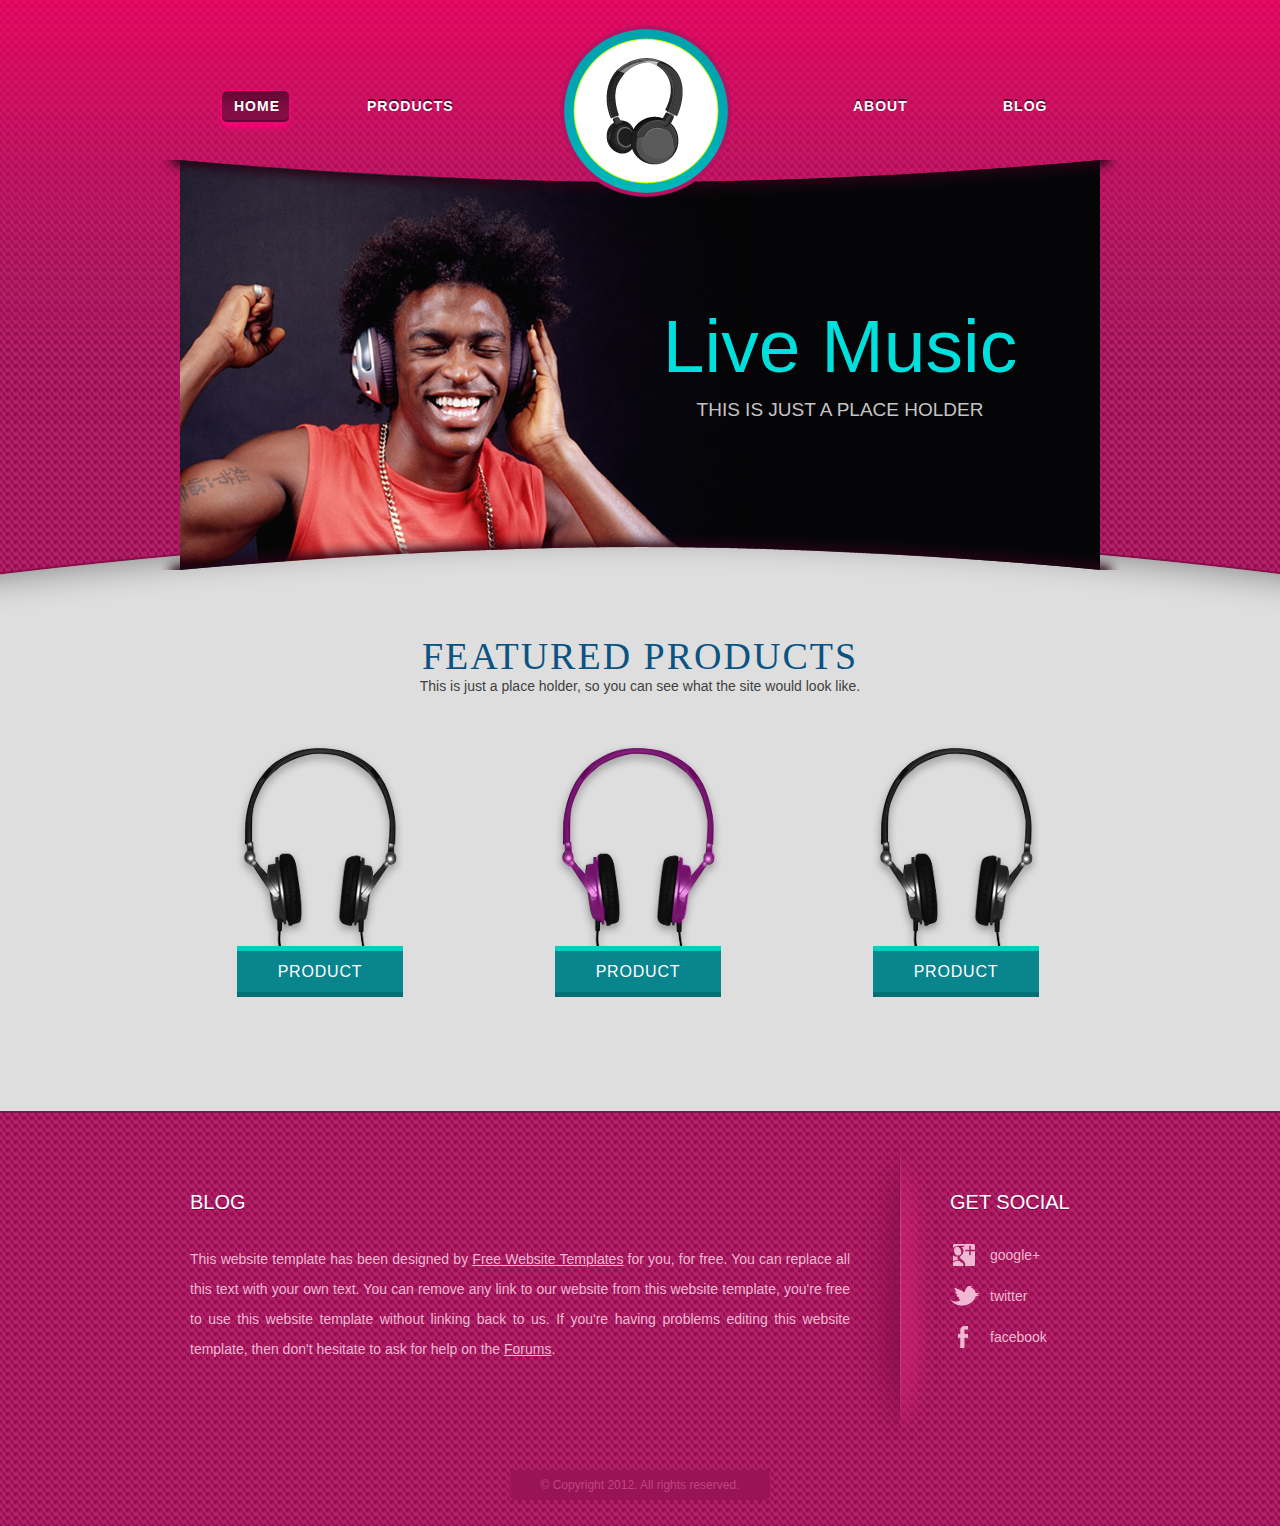
<file: gadgetshopwebsitetemplate/index.html>
<!DOCTYPE html>
<!-- Website template by freewebsitetemplates.com -->
<html>
<head>
	<meta charset="UTF-8">
	<title>Gadget Shop Website Template</title>
	<link rel="stylesheet" type="text/css" href="css/style.css">
</head>
<body>
	<div id="header">
		<div>
			<div id="logo">
				<a href="index.html"><img src="images/logo.png" alt="Logo"></a>
			</div>
			<ul>
				<li class="home current">
					<a href="index.html"><span>Home</span></a>
				</li>
				<li class="products">
					<a href="products.html"><span>Products</span></a>
				</li>
				<li class="about">
					<a href="about.html"><span>About</span></a>
				</li>
				<li class="blog">
					<a href="blog.html"><span>Blog</span></a>
				</li>
			</ul>
		</div>
		<div>
			<div id="figure">
				<div>
					<h1>Live Music</h1>
					<h2>This is just a place holder</h2>
				</div>
			</div>
		</div>
	</div>
	<div id="body">
		<div>
			<div>
				<div>
					<div>
						<h1>Featured Products</h1>
						<h4>This is just a place holder, so you can see what the site would look like.</h4>
						<ul>
							<li>
								<a href="products.html"><img src="images/headphone1.png" alt="Image"></a>
								<h2><a href="products.html">Product</a></h2>
							</li>
							<li>
								<a href="products.html"><img src="images/headphone2.png" alt="Image"></a>
								<h2><a href="products.html">Product</a></h2>
							</li>
							<li>
								<a href="products.html"><img src="images/headphone3.png" alt="Image"></a>
								<h2><a href="products.html">Product</a></h2>
							</li>
						</ul>
					</div>
				</div>
			</div>
		</div>
	</div>
	<div id="footer">
		<div>
			<div>
				<h3>Blog</h3>
				<p>
					This website template has been designed by <a href="http://www.freewebsitetemplates.com/">Free Website Templates</a> for you, for free. You can replace all this text with your own text. You can remove any link to our website from this website template, you&#39;re free to use this website template without linking back to us. If you&#39;re having problems editing this website template, then don&#39;t hesitate to ask for help on the <a href="http://www.freewebsitetemplates.com/forums/">Forums</a>.
				</p>
			</div>
			<div>
				<h3>Get Social</h3>
				<ul>
					<li>
						<a href="http://freewebsitetemplates.com/go/googleplus/" target="_blank" id="googleplus">Google&#43;</a>
					</li>
					<li>
						<a href="http://freewebsitetemplates.com/go/twitter/" target="_blank" id="twitter">Twitter</a>
					</li>
					<li>
						<a href="http://freewebsitetemplates.com/go/facebook/" target="_blank" id="facebook">Facebook</a>
					</li>
				</ul>
			</div>
		</div>
		<p class="footnote">
			&copy; Copyright 2012. All rights reserved.
		</p>
	</div>
</body>
</html>
</file>
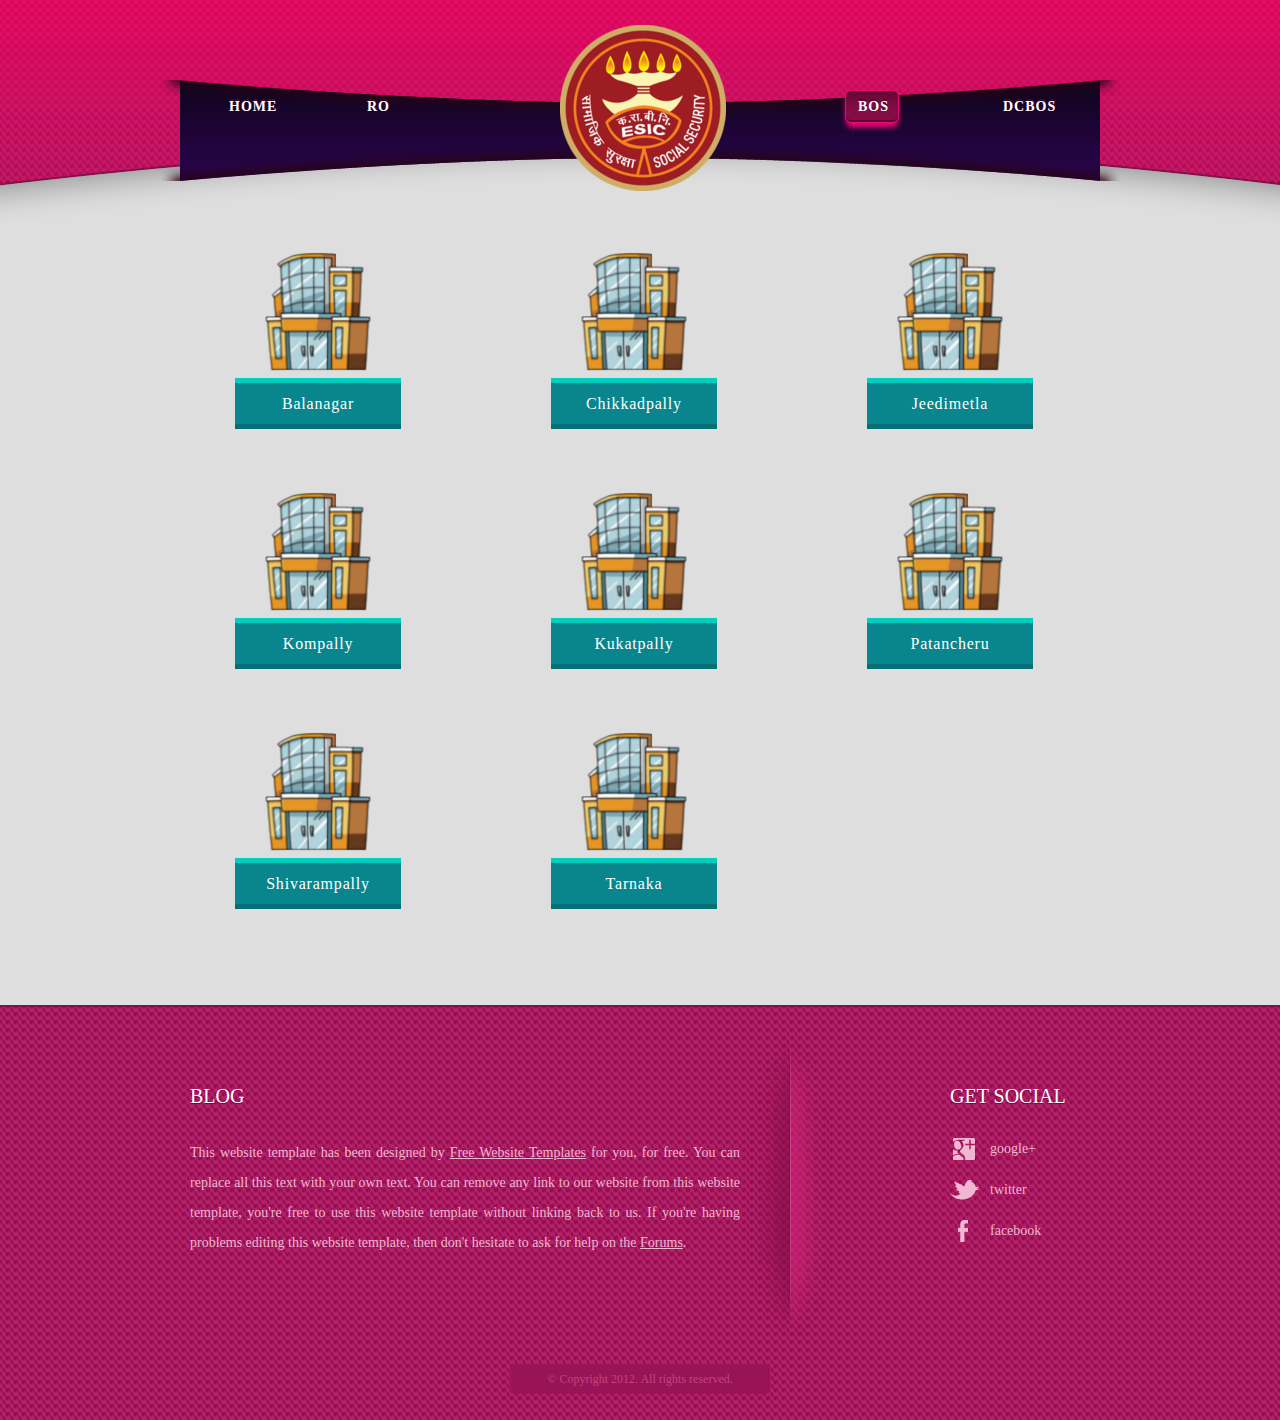
<file: bos.html>
<!DOCTYPE html>
<!-- Website template by freewebsitetemplates.com -->
<html>
<head>
	<meta charset="UTF-8">
	<title>Products - Gadget Shop Website Template</title>
	<link rel="stylesheet" type="text/css" href="css/style.css">
</head>
<body>
	<div id="header">
		<div>
			<div id="logo">
				<a href="index.html"><img src="images/logo.png" alt="Logo"></a>
			</div>
			<ul>
				<li class="home">
					<a href="index.html"><span>Home</span></a>
				</li>
				<li class="products">
					<a href="ro.html"><span>RO</span></a>
				</li>
				<li class="about current">
					<a href="bos.html"><span>BOs</span></a>
				</li>
				<li class="blog">
					<a href="dcbos.html"><span>DCBOs</span></a>
				</li>
			</ul>
		</div>
		<div>
			<span id="background"></span>
		</div>
	</div>
	<div id="body">
		<div>
			<div>
				<div>
					<div>
						<ul>
							<li>
								<a href="products.html"><img src="images/headphone1.png" alt="Image"></a>
								<h2><a href="details.html">Balanagar</a></h2>
							</li>
							<li>
								<a href="products.html"><img src="images/headphone1.png" alt="Image"></a>
								<h2><a href="products.html">Chikkadpally</a></h2>
							</li>
							<li>
								<a href="products.html"><img src="images/headphone1.png" alt="Image"></a>
								<h2><a href="products.html">Jeedimetla</a></h2>
							</li>
							<li>
								<a href="products.html"><img src="images/headphone1.png" alt="Image"></a>
								<h2><a href="products.html">Kompally</a></h2>
							</li>
							<li>
								<a href="products.html"><img src="images/headphone1.png" alt="Image"></a>
								<h2><a href="products.html">Kukatpally</a></h2>
							</li>
							<li>
								<a href="products.html"><img src="images/headphone1.png" alt="Image"></a>
								<h2><a href="products.html">Patancheru</a></h2>
							</li>
							<li>
								<a href="products.html"><img src="images/headphone1.png" alt="Image"></a>
								<h2><a href="products.html">Shivarampally</a></h2>
							</li>
							<li>
								<a href="products.html"><img src="images/headphone1.png" alt="Image"></a>
								<h2><a href="products.html">Tarnaka</a></h2>
							</li>
						</ul>
					</div>
				</div>
			</div>
		</div>
	</div>
	<div id="footer">
		<div>
			<div>
				<h3>Blog</h3>
				<p>
					This website template has been designed by <a href="http://www.freewebsitetemplates.com/">Free Website Templates</a> for you, for free. You can replace all this text with your own text. You can remove any link to our website from this website template, you&#39;re free to use this website template without linking back to us. If you&#39;re having problems editing this website template, then don&#39;t hesitate to ask for help on the <a href="http://www.freewebsitetemplates.com/forums/">Forums</a>.
				</p>
			</div>
			<div>
				<h3>Get Social</h3>
				<ul>
					<li>
						<a href="http://freewebsitetemplates.com/go/googleplus/" target="_blank" id="googleplus">Google&#43;</a>
					</li>
					<li>
						<a href="http://freewebsitetemplates.com/go/twitter/" target="_blank" id="twitter">Twitter</a>
					</li>
					<li>
						<a href="http://freewebsitetemplates.com/go/facebook/" target="_blank" id="facebook">Facebook</a>
					</li>
				</ul>
			</div>
		</div>
		<p class="footnote">
			&copy; Copyright 2012. All rights reserved.
		</p>
	</div>
</body>
</html>
</file>
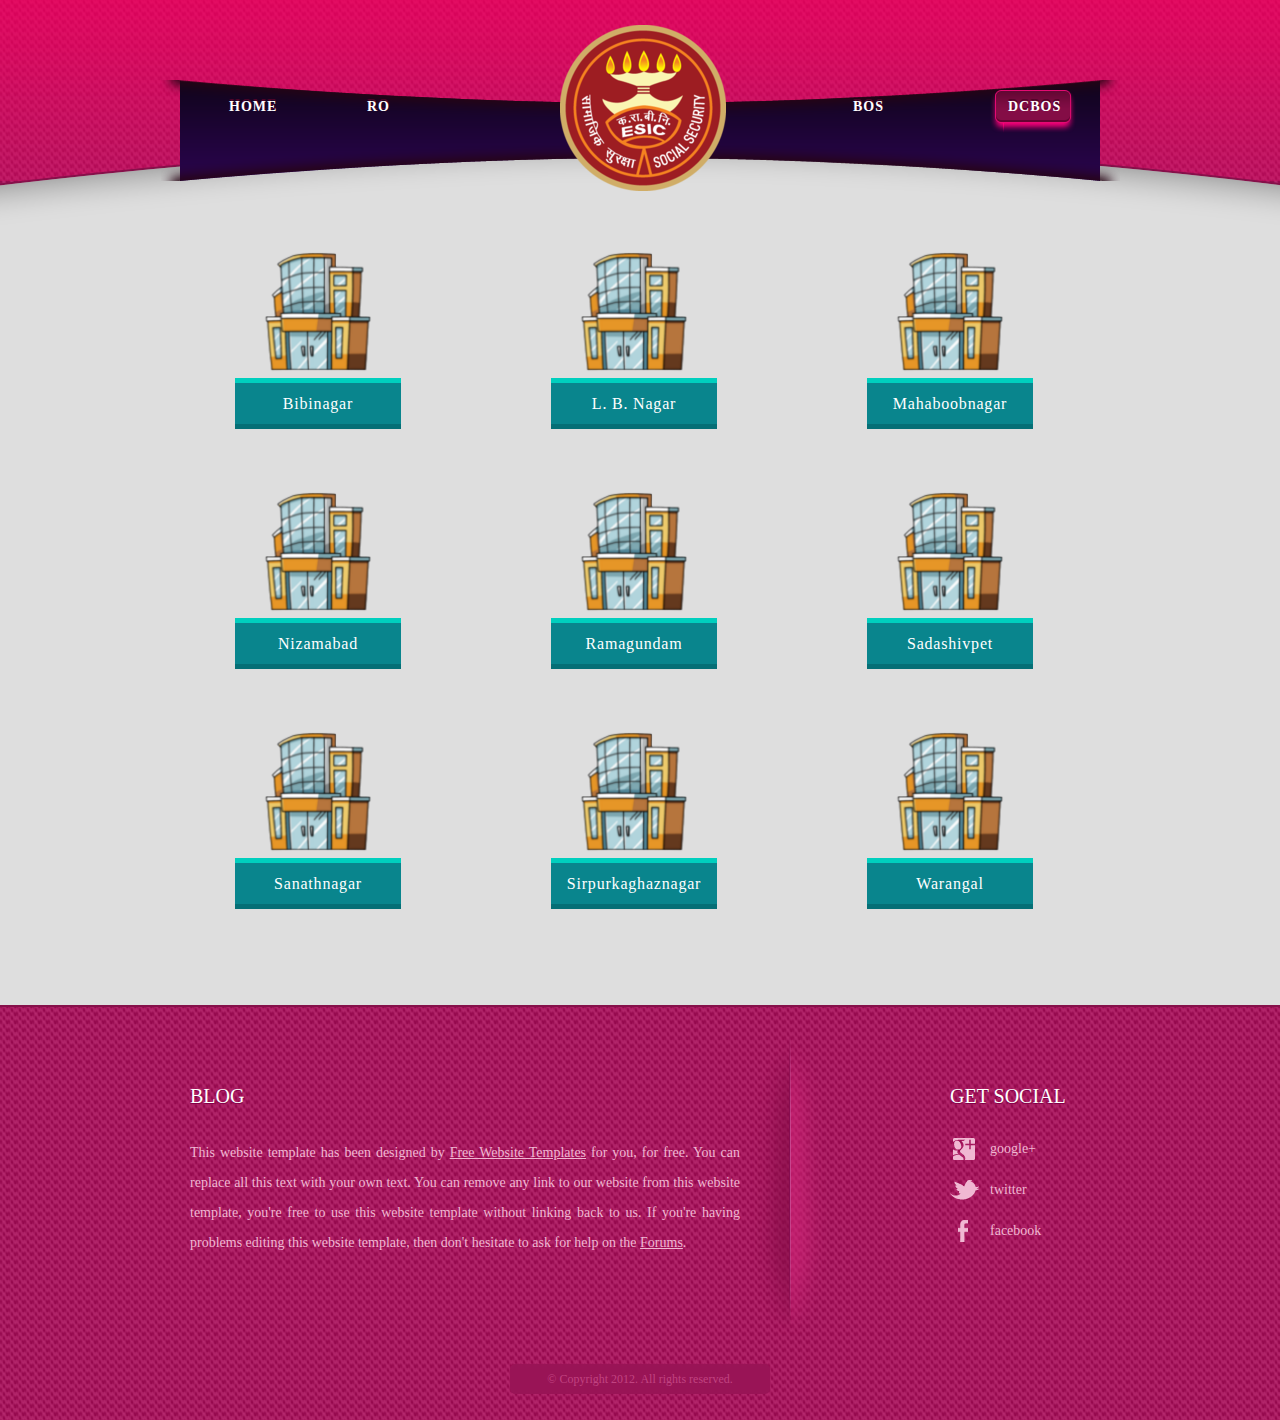
<file: dcbos.html>
<!DOCTYPE html>
<!-- Website template by freewebsitetemplates.com -->
<html>
<head>
	<meta charset="UTF-8">
	<title>Products - Gadget Shop Website Template</title>
	<link rel="stylesheet" type="text/css" href="css/style.css">
</head>
<body>
	<div id="header">
		<div>
			<div id="logo">
				<a href="index.html"><img src="images/logo.png" alt="Logo"></a>
			</div>
			<ul>
				<li class="home">
					<a href="index.html"><span>Home</span></a>
				</li>
				<li class="products">
					<a href="products.html"><span>RO</span></a>
				</li>
				<li class="about">
					<a href="about.html"><span>BOs</span></a>
				</li>
				<li class="blog current">
					<a href="blog.html"><span>DCBOs</span></a>
				</li>
			</ul>
		</div>
		<div>
			<span id="background"></span>
		</div>
	</div>
	<div id="body">
		<div>
			<div>
				<div>
					<div>
						<ul>
							<li>
								<a href="products.html"><img src="images/headphone1.png" alt="Image"></a>
								<h2><a href="products.html">Bibinagar</a></h2>
							</li>
							<li>
								<a href="products.html"><img src="images/headphone1.png" alt="Image"></a>
								<h2><a href="products.html">L. B. Nagar</a></h2>
							</li>
							<li>
								<a href="products.html"><img src="images/headphone1.png" alt="Image"></a>
								<h2><a href="products.html">Mahaboobnagar</a></h2>
							</li>
							<li>
								<a href="products.html"><img src="images/headphone1.png" alt="Image"></a>
								<h2><a href="products.html">Nizamabad</a></h2>
							</li>
							<li>
								<a href="products.html"><img src="images/headphone1.png" alt="Image"></a>
								<h2><a href="products.html">Ramagundam</a></h2>
							</li>
							<li>
								<a href="products.html"><img src="images/headphone1.png" alt="Image"></a>
								<h2><a href="products.html">Sadashivpet</a></h2>
							</li>
								<li>
								<a href="products.html"><img src="images/headphone1.png" alt="Image"></a>
								<h2><a href="products.html">Sanathnagar</a></h2>
							</li>
							<li>
								<a href="products.html"><img src="images/headphone1.png" alt="Image"></a>
								<h2><a href="products.html">Sirpurkaghaznagar</a></h2>
							</li>
							<li>
								<a href="products.html"><img src="images/headphone1.png" alt="Image"></a>
								<h2><a href="products.html">Warangal</a></h2>
							</li>
						</ul>
					</div>
				</div>
			</div>
		</div>
	</div>
	<div id="footer">
		<div>
			<div>
				<h3>Blog</h3>
				<p>
					This website template has been designed by <a href="http://www.freewebsitetemplates.com/">Free Website Templates</a> for you, for free. You can replace all this text with your own text. You can remove any link to our website from this website template, you&#39;re free to use this website template without linking back to us. If you&#39;re having problems editing this website template, then don&#39;t hesitate to ask for help on the <a href="http://www.freewebsitetemplates.com/forums/">Forums</a>.
				</p>
			</div>
			<div>
				<h3>Get Social</h3>
				<ul>
					<li>
						<a href="http://freewebsitetemplates.com/go/googleplus/" target="_blank" id="googleplus">Google&#43;</a>
					</li>
					<li>
						<a href="http://freewebsitetemplates.com/go/twitter/" target="_blank" id="twitter">Twitter</a>
					</li>
					<li>
						<a href="http://freewebsitetemplates.com/go/facebook/" target="_blank" id="facebook">Facebook</a>
					</li>
				</ul>
			</div>
		</div>
		<p class="footnote">
			&copy; Copyright 2012. All rights reserved.
		</p>
	</div>
</body>
</html>
</file>
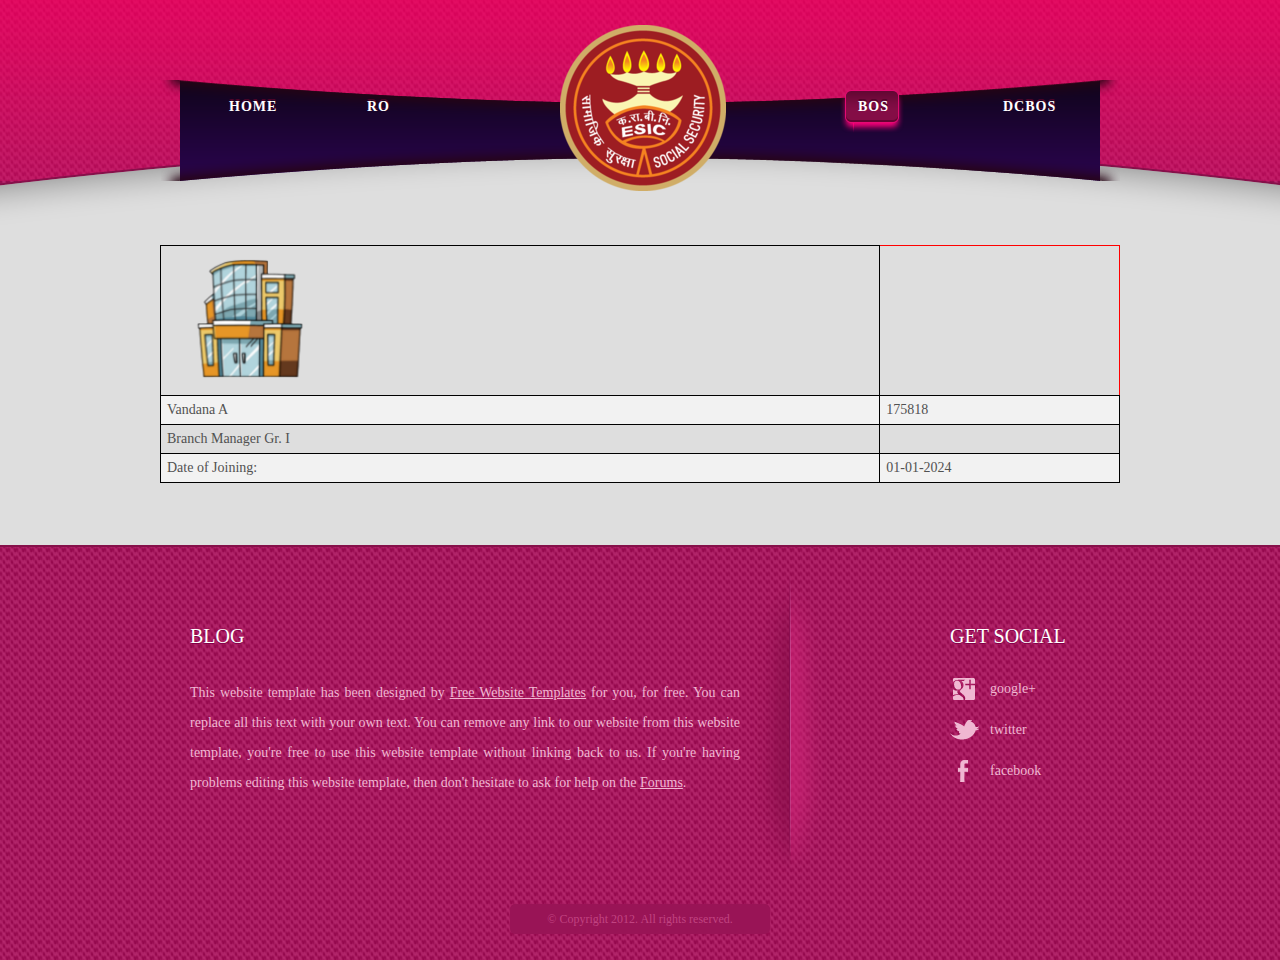
<file: Details.html>
<!DOCTYPE html>
<!-- Website template by freewebsitetemplates.com -->
<html>
<head>
	<meta charset="UTF-8">
	<title>Products - Gadget Shop Website Template</title>
	<link rel="stylesheet" type="text/css" href="css/style.css">
</head>
<body>
	<div id="header">
		<div>
			<div id="logo">
				<a href="index.html"><img src="images/logo.png" alt="Logo"></a>
			</div>
			<ul>
				<li class="home">
					<a href="index.html"><span>Home</span></a>
				</li>
				<li class="products">
					<a href="products.html"><span>RO</span></a>
				</li>
				<li class="about current">
					<a href="about.html"><span>BOs</span></a>
				</li>
				<li class="blog">
					<a href="blog.html"><span>DCBOs</span></a>
				</li>
			</ul>
		</div>
		<div>
			<span id="background"></span>
		</div>
	</div>
	<div id="body">
		<div><div><div><div>
			<ul2><li2>
							<table><tr><td><img src="images/headphone1.png" alt="Image"></td></tr>
								<tr><td>Vandana A</td><td>175818</td></tr>
								<tr><td>Branch Manager Gr. I</td><td></td></tr>
								<tr><td>Date of Joining:</td><td>01-01-2024</td></tr>
								
								
							</table>
			</ul2></li2>
				</div>
			</div></div>
		</div>
	</div>
	<div id="footer">
		<div>
			<div>
				<h3>Blog</h3>
				<p>
					This website template has been designed by <a href="http://www.freewebsitetemplates.com/">Free Website Templates</a> for you, for free. You can replace all this text with your own text. You can remove any link to our website from this website template, you&#39;re free to use this website template without linking back to us. If you&#39;re having problems editing this website template, then don&#39;t hesitate to ask for help on the <a href="http://www.freewebsitetemplates.com/forums/">Forums</a>.
				</p>
			</div>
			<div>
				<h3>Get Social</h3>
				<ul>
					<li>
						<a href="http://freewebsitetemplates.com/go/googleplus/" target="_blank" id="googleplus">Google&#43;</a>
					</li>
					<li>
						<a href="http://freewebsitetemplates.com/go/twitter/" target="_blank" id="twitter">Twitter</a>
					</li>
					<li>
						<a href="http://freewebsitetemplates.com/go/facebook/" target="_blank" id="facebook">Facebook</a>
					</li>
				</ul>
			</div>
		</div>
		<p class="footnote">
			&copy; Copyright 2012. All rights reserved.
		</p>
	</div>
</body>
</html>
</file>
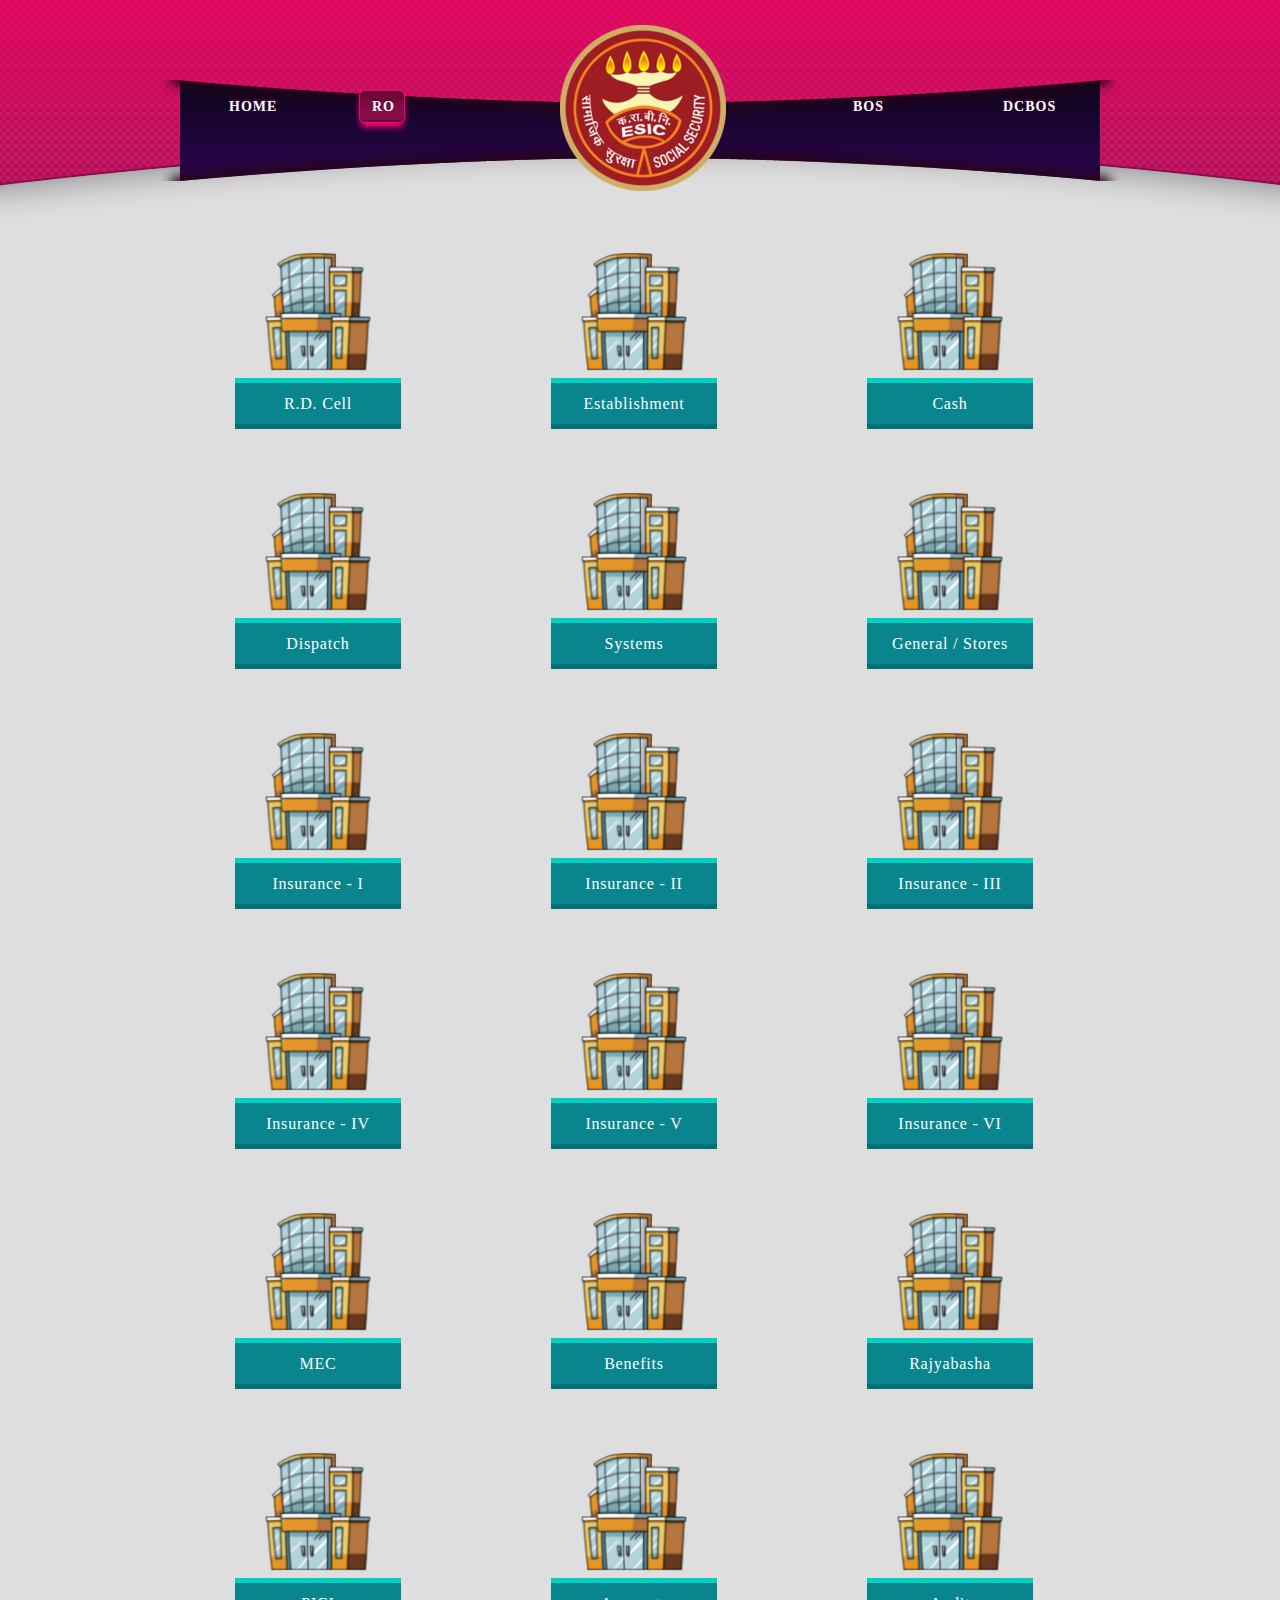
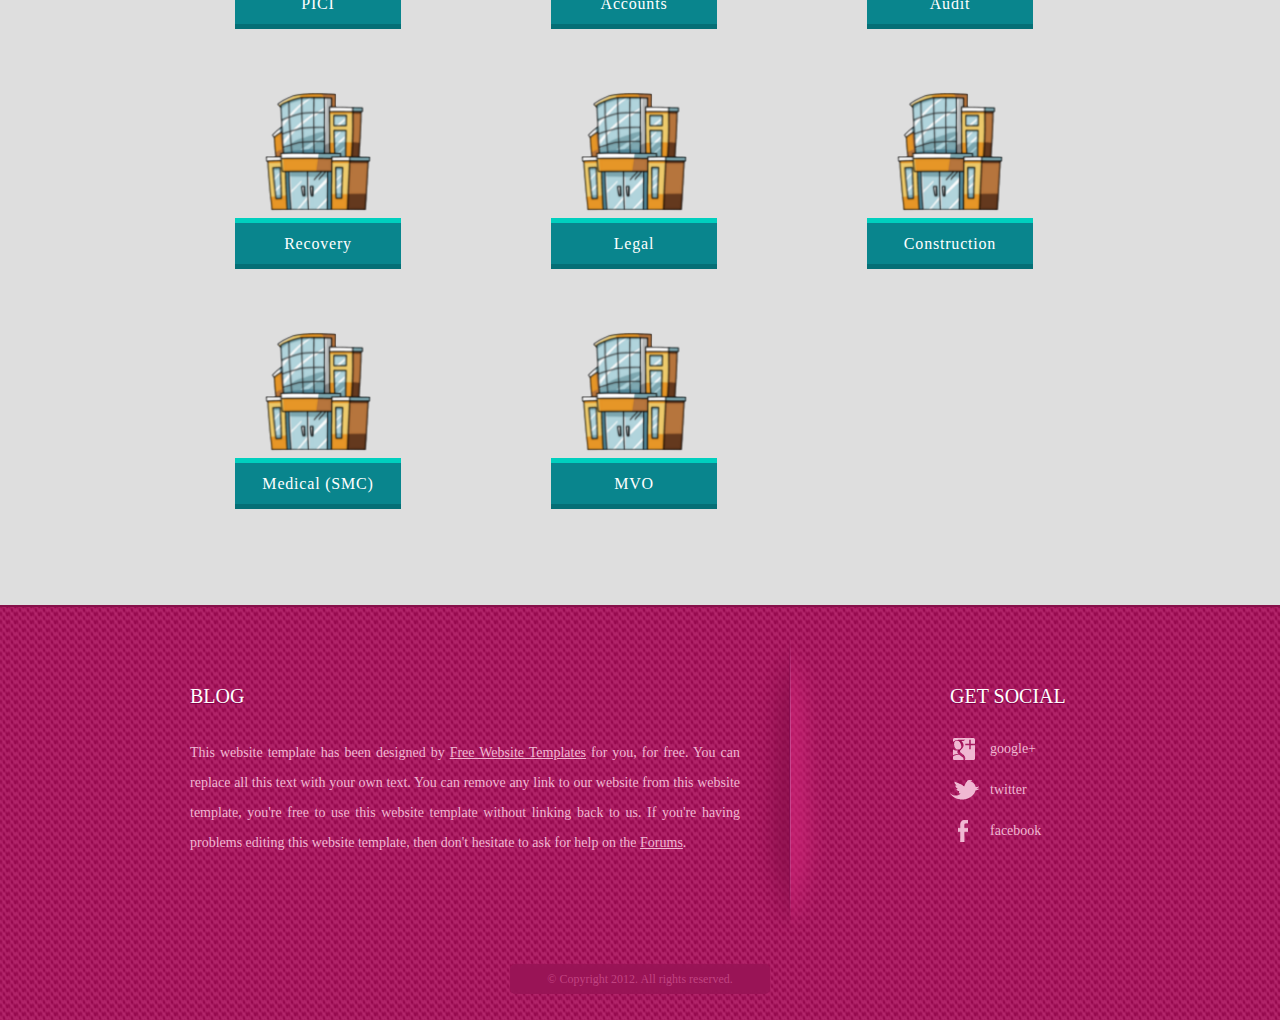
<file: ro.html>
<!DOCTYPE html>
<!-- Website template by freewebsitetemplates.com -->
<html>
<head>
	<meta charset="UTF-8">
	<title>Products - Gadget Shop Website Template</title>
	<link rel="stylesheet" type="text/css" href="css/style.css">
</head>
<body>
	<div id="header">
		<div>
			<div id="logo">
				<a href="index.html"><img src="images/logo.png" alt="Logo"></a>
			</div>
			<ul>
				<li class="home">
					<a href="index.html"><span>Home</span></a>
				</li>
				<li class="products current">
					<a href="ro.html"><span>RO</span></a>
				</li>
				<li class="about">
					<a href="bos.html"><span>BOs</span></a>
				</li>
				<li class="blog">
					<a href="dcbos.html"><span>DCBOs</span></a>
				</li>
			</ul>
		</div>
		<div>
			<span id="background"></span>
		</div>
	</div>
	<div id="body">
		<div>
			<div>
				<div>
					<div>
						<ul>
							<li>
								<a href="products.html"><img src="images/headphone1.png" alt="Image"></a>
								<h2><a href="products.html">R.D. Cell</a></h2>
							</li>
							<li>
								<a href="products.html"><img src="images/headphone1.png" alt="Image"></a>
								<h2><a href="products.html">Establishment</a></h2>
							</li>
							<li>
								<a href="products.html"><img src="images/headphone1.png" alt="Image"></a>
								<h2><a href="products.html">Cash</a></h2>
							</li>
							<li>
								<a href="products.html"><img src="images/headphone1.png" alt="Image"></a>
								<h2><a href="products.html">Dispatch</a></h2>
							</li>
							<li>
								<a href="products.html"><img src="images/headphone1.png" alt="Image"></a>
								<h2><a href="products.html">Systems</a></h2>
							</li>
							<li>
								<a href="products.html"><img src="images/headphone1.png" alt="Image"></a>
								<h2><a href="products.html">General / Stores</a></h2>
							</li>
							<li>
								<a href="products.html"><img src="images/headphone1.png" alt="Image"></a>
								<h2><a href="products.html">Insurance - I</a></h2>
							</li>
							<li>
								<a href="products.html"><img src="images/headphone1.png" alt="Image"></a>
								<h2><a href="products.html">Insurance - II</a></h2>
							</li>
							<li>
								<a href="products.html"><img src="images/headphone1.png" alt="Image"></a>
								<h2><a href="products.html">Insurance - III</a></h2>
							</li>
							<li>
								<a href="products.html"><img src="images/headphone1.png" alt="Image"></a>
								<h2><a href="products.html">Insurance - IV</a></h2>
							</li>
							<li>
								<a href="products.html"><img src="images/headphone1.png" alt="Image"></a>
								<h2><a href="products.html">Insurance - V</a></h2>
							</li>
							<li>
								<a href="products.html"><img src="images/headphone1.png" alt="Image"></a>
								<h2><a href="products.html">Insurance - VI</a></h2>
							</li>
							<li>
								<a href="products.html"><img src="images/headphone1.png" alt="Image"></a>
								<h2><a href="products.html">MEC</a></h2>
							</li>
							<li>
								<a href="products.html"><img src="images/headphone1.png" alt="Image"></a>
								<h2><a href="products.html">Benefits</a></h2>
							</li>
							<li>
								<a href="products.html"><img src="images/headphone1.png" alt="Image"></a>
								<h2><a href="products.html">Rajyabasha</a></h2>
							</li>
							<li>
								<a href="products.html"><img src="images/headphone1.png" alt="Image"></a>
								<h2><a href="products.html">PICI</a></h2>
							</li>
							<li>
								<a href="products.html"><img src="images/headphone1.png" alt="Image"></a>
								<h2><a href="products.html">Accounts</a></h2>
							</li>
							<li>
								<a href="products.html"><img src="images/headphone1.png" alt="Image"></a>
								<h2><a href="products.html">Audit</a></h2>
							</li>
							<li>
								<a href="products.html"><img src="images/headphone1.png" alt="Image"></a>
								<h2><a href="products.html">Recovery</a></h2>
							</li>
							<li>
								<a href="products.html"><img src="images/headphone1.png" alt="Image"></a>
								<h2><a href="products.html">Legal</a></h2>
							</li>
							<li>
								<a href="products.html"><img src="images/headphone1.png" alt="Image"></a>
								<h2><a href="products.html">Construction</a></h2>
							</li>
							<li>
								<a href="products.html"><img src="images/headphone1.png" alt="Image"></a>
								<h2><a href="products.html">Medical (SMC)</a></h2>
							</li>
							<li>
								<a href="products.html"><img src="images/headphone1.png" alt="Image"></a>
								<h2><a href="products.html">MVO</a></h2>
							</li>
							
						</ul>
					</div>
				</div>
			</div>
		</div>
	</div>
	<div id="footer">
		<div>
			<div>
				<h3>Blog</h3>
				<p>
					This website template has been designed by <a href="http://www.freewebsitetemplates.com/">Free Website Templates</a> for you, for free. You can replace all this text with your own text. You can remove any link to our website from this website template, you&#39;re free to use this website template without linking back to us. If you&#39;re having problems editing this website template, then don&#39;t hesitate to ask for help on the <a href="http://www.freewebsitetemplates.com/forums/">Forums</a>.
				</p>
			</div>
			<div>
				<h3>Get Social</h3>
				<ul>
					<li>
						<a href="http://freewebsitetemplates.com/go/googleplus/" target="_blank" id="googleplus">Google&#43;</a>
					</li>
					<li>
						<a href="http://freewebsitetemplates.com/go/twitter/" target="_blank" id="twitter">Twitter</a>
					</li>
					<li>
						<a href="http://freewebsitetemplates.com/go/facebook/" target="_blank" id="facebook">Facebook</a>
					</li>
				</ul>
			</div>
		</div>
		<p class="footnote">
			&copy; Copyright 2012. All rights reserved.
		</p>
	</div>
</body>
</html>
</file>
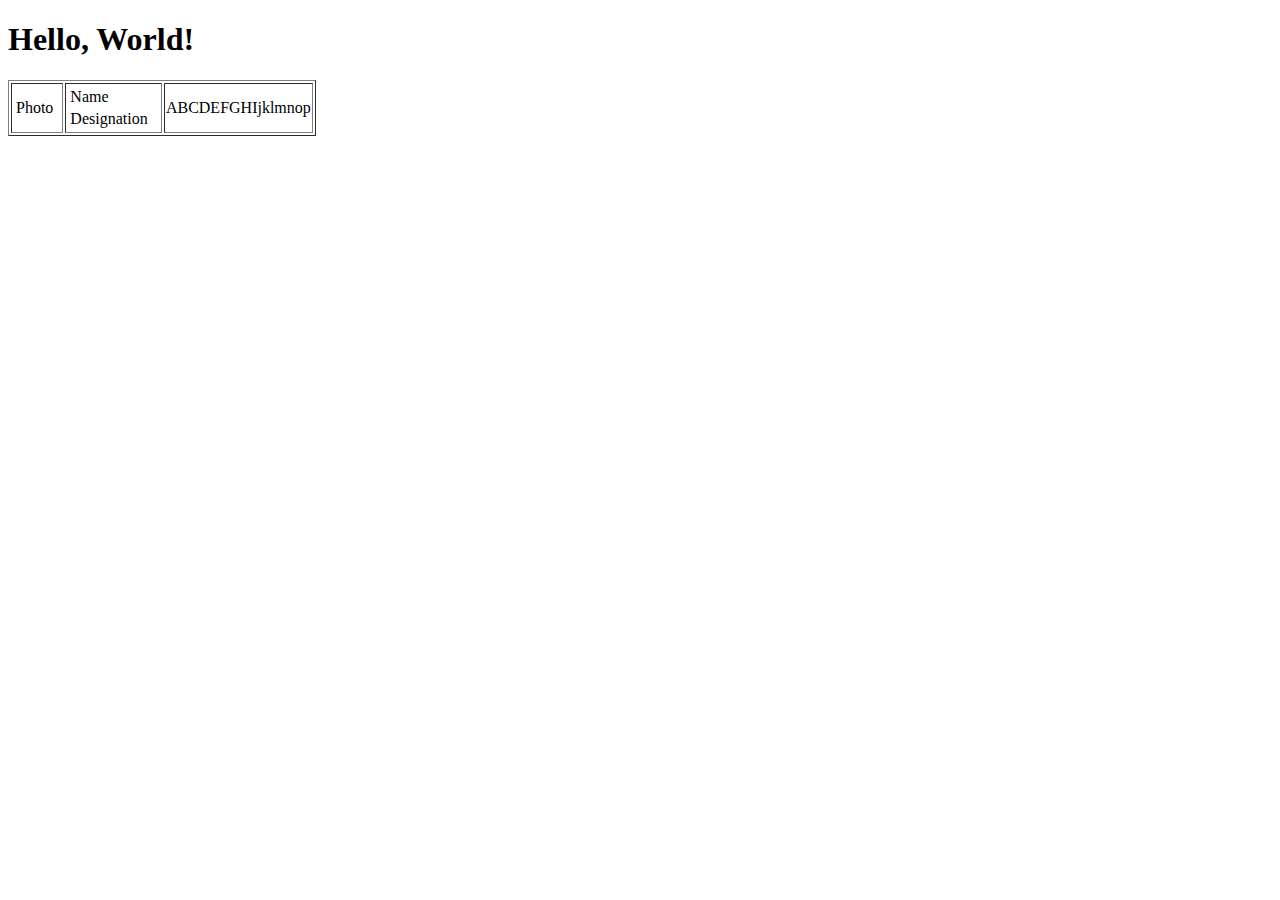
<file: test.html>
<!DOCTYPE html>

<html>
<head>
  <meta http-equiv="CONTENT-TYPE" content="text/html; charset=UTF-8">
  <title>Hello, World!</title>
</head>
<body>
  <h1>
    Hello, World!
  </h1>

	<table border="1px solid black">
		<tr>	<td><table><tr><td>Photo</td></tr></table></td>
			<td><table><tr><td>Name</td></tr><tr><td>Designation</td></tr></tr></table></td><td width=50%>ABCDEFGHIjklmnop</td>
		</tr>
	</table>
		
	</body>
</html>
</file>
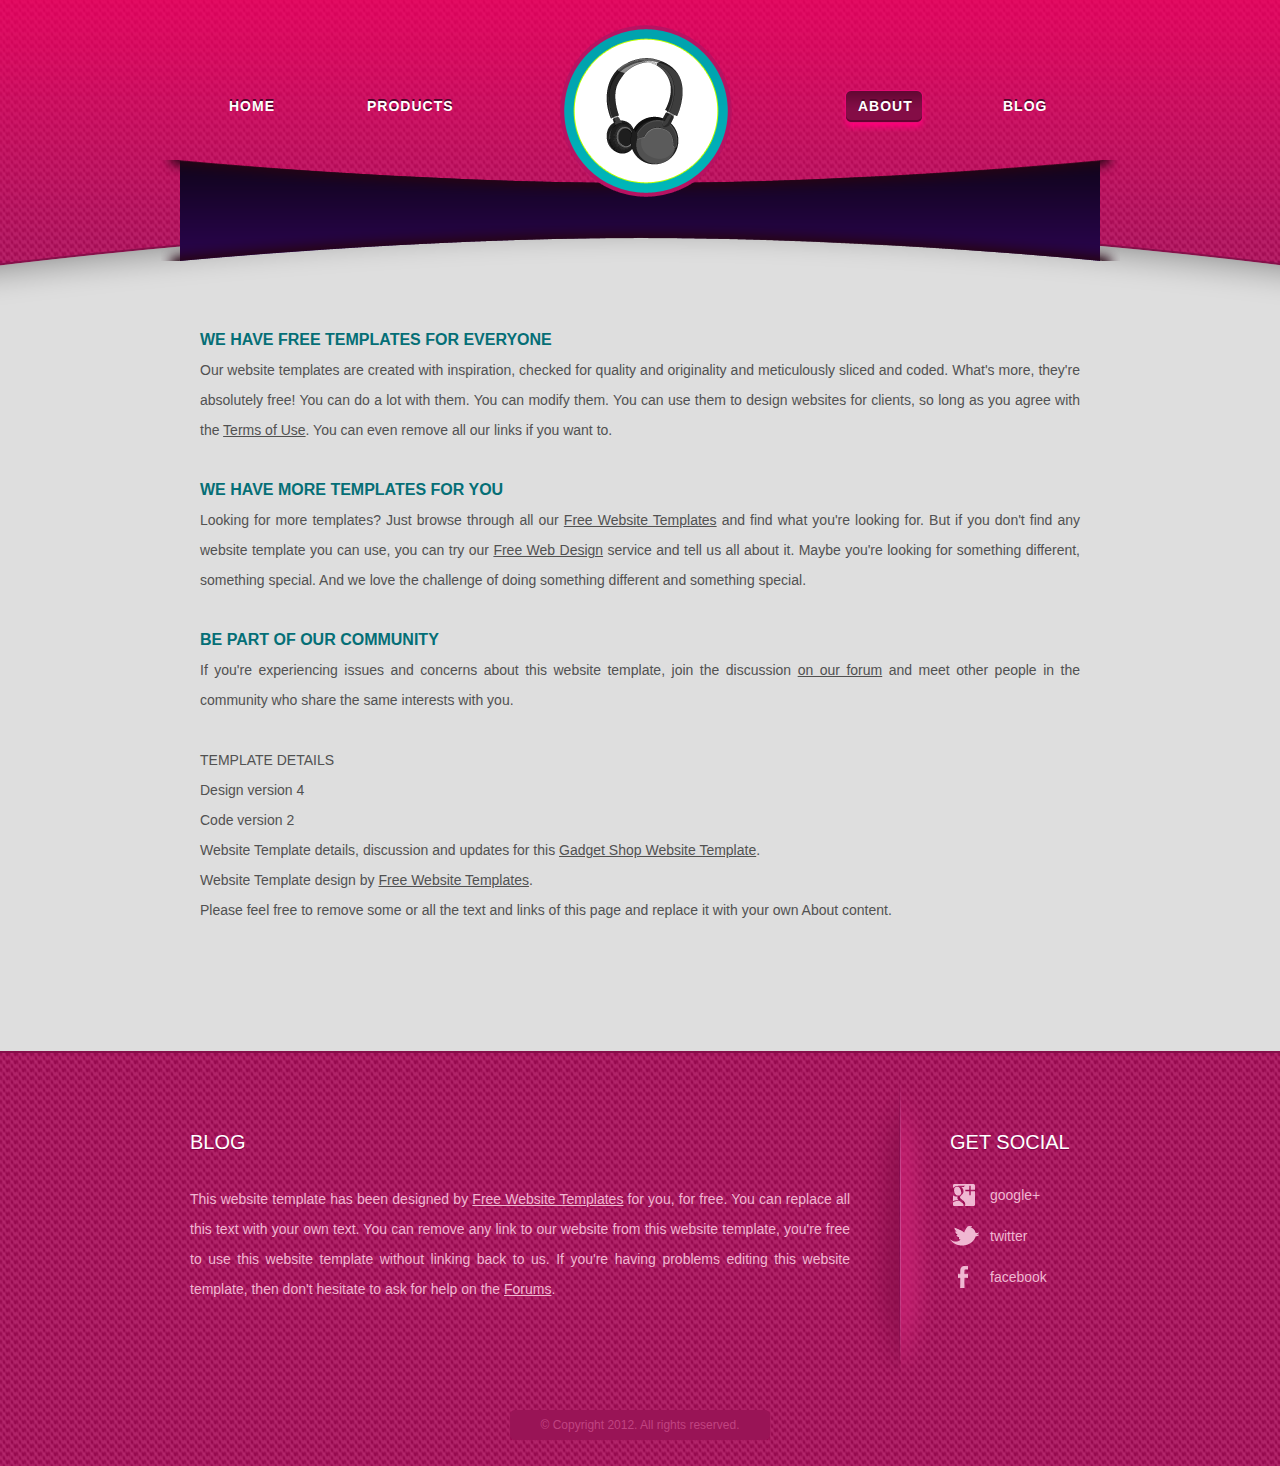
<file: gadgetshopwebsitetemplate/about.html>
<!DOCTYPE html>
<!-- Website template by freewebsitetemplates.com -->
<html>
<head>
	<meta charset="UTF-8">
	<title>About - Gadget Shop Website Template</title>
	<link rel="stylesheet" type="text/css" href="css/style.css">
</head>
<body>
	<div id="header">
		<div>
			<div id="logo">
				<a href="index.html"><img src="images/logo.png" alt="Logo"></a>
			</div>
			<ul>
				<li class="home">
					<a href="index.html"><span>Home</span></a>
				</li>
				<li class="products">
					<a href="products.html"><span>Products</span></a>
				</li>
				<li class="about current">
					<a href="about.html"><span>About</span></a>
				</li>
				<li class="blog">
					<a href="blog.html"><span>Blog</span></a>
				</li>
			</ul>
		</div>
		<div>
			<span id="background"></span>
		</div>
	</div>
	<div id="body">
		<div>
			<div>
				<div>
					<div>
						<div>
							<h3>We Have Free Templates for Everyone</h3>
							<p>
								Our website templates are created with inspiration, checked for quality and originality and meticulously sliced and coded. What&#39;s more, they&#39;re absolutely free! You can do a lot with them. You can modify them. You can use them to design websites for clients, so long as you agree with the <a href="http://www.freewebsitetemplates.com/about/terms">Terms of Use</a>. You can even remove all our links if you want to.
							</p>
							<h3>We Have More Templates for You</h3>
							<p>
								Looking for more templates? Just browse through all our <a href="http://www.freewebsitetemplates.com/">Free Website Templates</a> and find what you&#39;re looking for. But if you don&#39;t find any website template you can use, you can try our <a href="http://www.freewebsitetemplates.com/freewebdesign/">Free Web Design</a> service and tell us all about it. Maybe you&#39;re looking for something different, something special. And we love the challenge of doing something different and something special.
							</p>
							<h3>Be Part of Our Community</h3>
							<p>
								If you&#39;re experiencing issues and concerns about this website template, join the discussion <a href="http://www.freewebsitetemplates.com/forums/">on our forum</a> and meet other people in the community who share the same interests with you.
							</p>
							<p>
								TEMPLATE DETAILS<br>Design version 4<br>Code version 2<br>Website Template details, discussion and updates for this <a href="http://www.freewebsitetemplates.com/discuss/gadgetshopwebsitetemplate/">Gadget Shop Website Template</a>.<br>Website Template design by <a href="http://www.freewebsitetemplates.com/">Free Website Templates</a>.<br>Please feel free to remove some or all the text and links of this page and replace it with your own About content.
							</p>
						</div>
					</div>
				</div>
			</div>
		</div>
	</div>
	<div id="footer">
		<div>
			<div>
				<h3>Blog</h3>
				<p>
					This website template has been designed by <a href="http://www.freewebsitetemplates.com/">Free Website Templates</a> for you, for free. You can replace all this text with your own text. You can remove any link to our website from this website template, you&#39;re free to use this website template without linking back to us. If you&#39;re having problems editing this website template, then don&#39;t hesitate to ask for help on the <a href="http://www.freewebsitetemplates.com/forums/">Forums</a>.
				</p>
			</div>
			<div>
				<h3>Get Social</h3>
				<ul>
					<li>
						<a href="http://freewebsitetemplates.com/go/googleplus/" target="_blank" id="googleplus">Google&#43;</a>
					</li>
					<li>
						<a href="http://freewebsitetemplates.com/go/twitter/" target="_blank" id="twitter">Twitter</a>
					</li>
					<li>
						<a href="http://freewebsitetemplates.com/go/facebook/" target="_blank" id="facebook">Facebook</a>
					</li>
				</ul>
			</div>
		</div>
		<p class="footnote">
			&copy; Copyright 2012. All rights reserved.
		</p>
	</div>
</body>
</html>
</file>
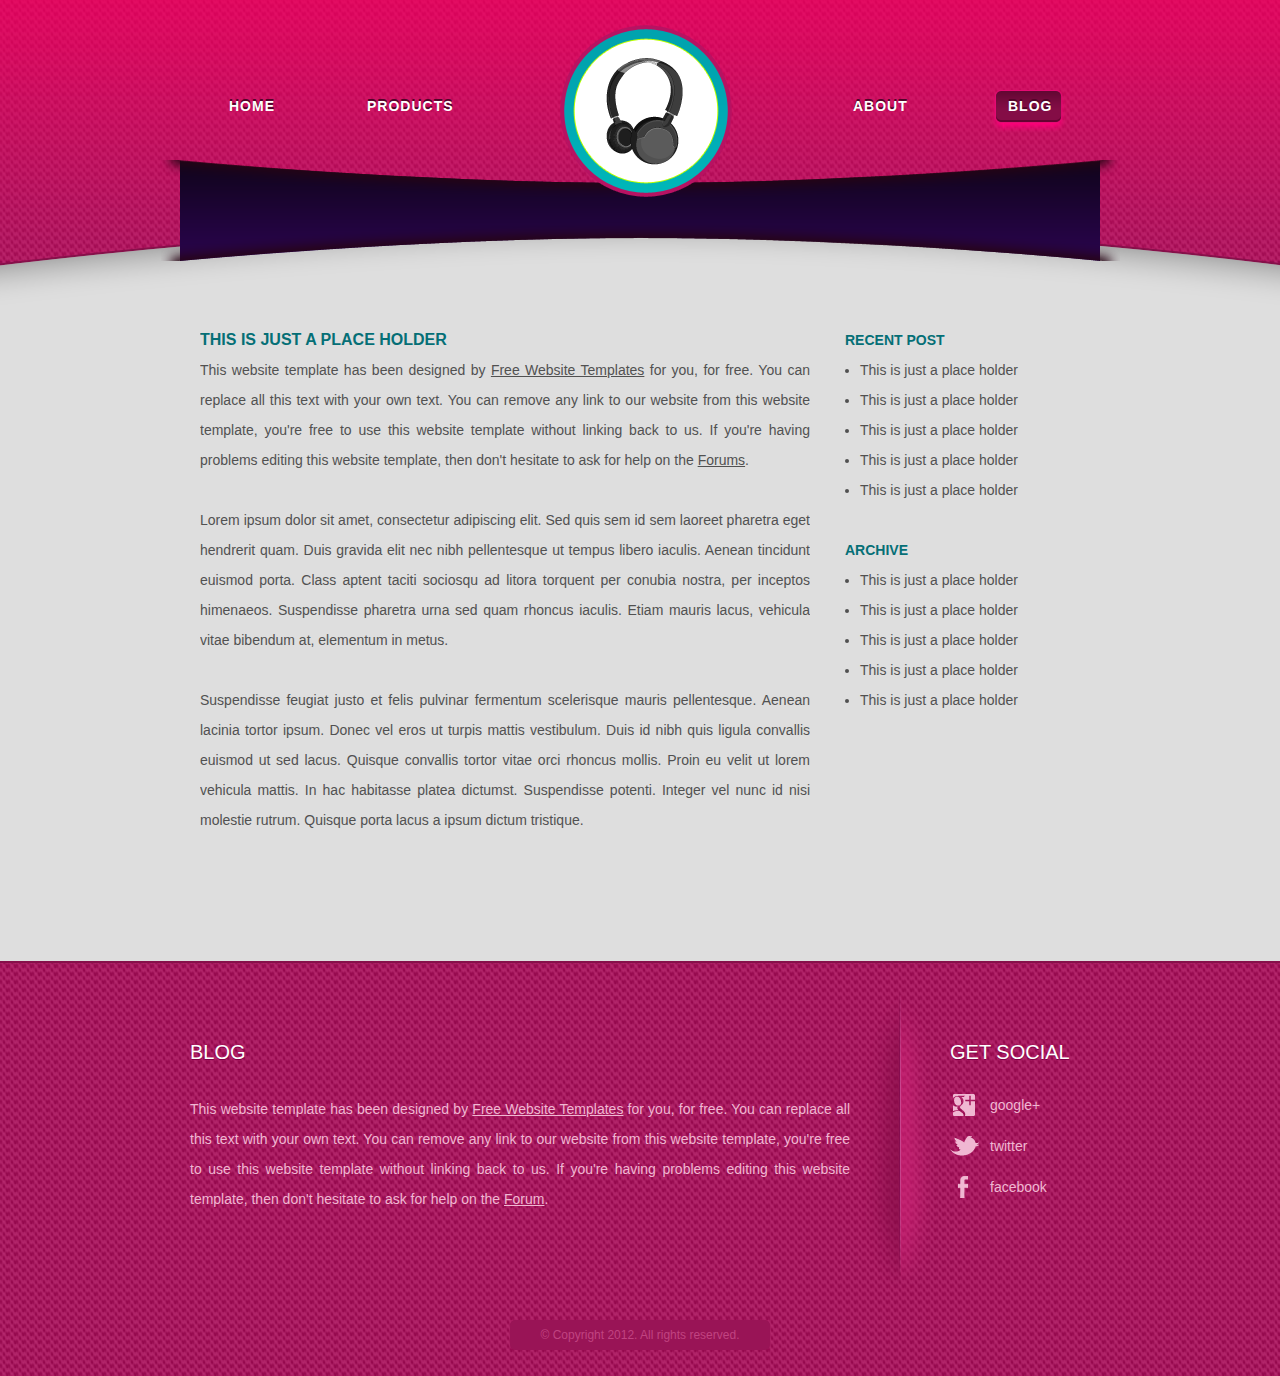
<file: gadgetshopwebsitetemplate/blog.html>
<!DOCTYPE html>
<!-- Website template by freewebsitetemplates.com -->
<html>
<head>
	<meta charset="UTF-8">
	<title>Blog - Gadget Shop Website Template</title>
	<link rel="stylesheet" type="text/css" href="css/style.css">
</head>
<body>
	<div id="header">
		<div>
			<div id="logo">
				<a href="index.html"><img src="images/logo.png" alt="Logo"></a>
			</div>
			<ul>
				<li class="home">
					<a href="index.html"><span>Home</span></a>
				</li>
				<li class="products">
					<a href="products.html"><span>Products</span></a>
				</li>
				<li class="about">
					<a href="about.html"><span>About</span></a>
				</li>
				<li class="blog current">
					<a href="blog.html"><span>Blog</span></a>
				</li>
			</ul>
		</div>
		<div>
			<span id="background"></span>
		</div>
	</div>
	<div id="body">
		<div>
			<div>
				<div>
					<div>
						<div>
							<div id="article">
								<h2><a href="blog.html">This is just a place holder</a></h2>
								<p>
									This website template has been designed by <a href="http://www.freewebsitetemplates.com/">Free Website Templates</a> for you, for free. You can replace all this text with your own text. You can remove any link to our website from this website template, you&#39;re free to use this website template without linking back to us. If you&#39;re having problems editing this website template, then don&#39;t hesitate to ask for help on the <a href="http://www.freewebsitetemplates.com/forums/">Forums</a>.
								</p>
								<p>
									Lorem ipsum dolor sit amet, consectetur adipiscing elit. Sed quis sem id sem laoreet pharetra eget hendrerit quam. Duis gravida elit nec nibh pellentesque ut tempus libero iaculis. Aenean tincidunt euismod porta. Class aptent taciti sociosqu ad litora torquent per conubia nostra, per inceptos himenaeos. Suspendisse pharetra urna sed quam rhoncus iaculis. Etiam mauris lacus, vehicula vitae bibendum at, elementum in metus.
								</p>
								<p>
									Suspendisse feugiat justo et felis pulvinar fermentum scelerisque mauris pellentesque. Aenean lacinia tortor ipsum. Donec vel eros ut turpis mattis vestibulum. Duis id nibh quis ligula convallis euismod ut sed lacus. Quisque convallis tortor vitae orci rhoncus mollis. Proin eu velit ut lorem vehicula mattis. In hac habitasse platea dictumst. Suspendisse potenti. Integer vel nunc id nisi molestie rutrum. Quisque porta lacus a ipsum dictum tristique.
								</p>
							</div>
							<div id="sidebar">
								<h4>Recent Post</h4>
								<ul>
									<li>
										<a href="blog.html">This is just a place holder</a>
									</li>
									<li>
										<a href="blog.html">This is just a place holder</a>
									</li>
									<li>
										<a href="blog.html">This is just a place holder</a>
									</li>
									<li>
										<a href="blog.html">This is just a place holder</a>
									</li>
									<li>
										<a href="blog.html">This is just a place holder</a>
									</li>
								</ul>
								<h4>Archive</h4>
								<ul>
									<li>
										<a href="blog.html">This is just a place holder</a>
									</li>
									<li>
										<a href="blog.html">This is just a place holder</a>
									</li>
									<li>
										<a href="blog.html">This is just a place holder</a>
									</li>
									<li>
										<a href="blog.html">This is just a place holder</a>
									</li>
									<li>
										<a href="blog.html">This is just a place holder</a>
									</li>
								</ul>
							</div>
						</div>
					</div>
				</div>
			</div>
		</div>
	</div>
	<div id="footer">
		<div>
			<div>
				<h3>Blog</h3>
				<p>
					This website template has been designed by <a href="http://www.freewebsitetemplates.com/">Free Website Templates</a> for you, for free. You can replace all this text with your own text. You can remove any link to our website from this website template, you&#39;re free to use this website template without linking back to us. If you&#39;re having problems editing this website template, then don&#39;t hesitate to ask for help on the <a href="http://www.freewebsitetemplates.com/forums/">Forum</a>.
				</p>
			</div>
			<div>
				<h3>Get Social</h3>
				<ul>
					<li>
						<a href="http://freewebsitetemplates.com/go/googleplus/" target="_blank" id="googleplus">Google&#43;</a>
					</li>
					<li>
						<a href="http://freewebsitetemplates.com/go/twitter/" target="_blank" id="twitter">Twitter</a>
					</li>
					<li>
						<a href="http://freewebsitetemplates.com/go/facebook/" target="_blank" id="facebook">Facebook</a>
					</li>
				</ul>
			</div>
		</div>
		<p class="footnote">
			&copy; Copyright 2012. All rights reserved.
		</p>
	</div>
</body>
</html>
</file>
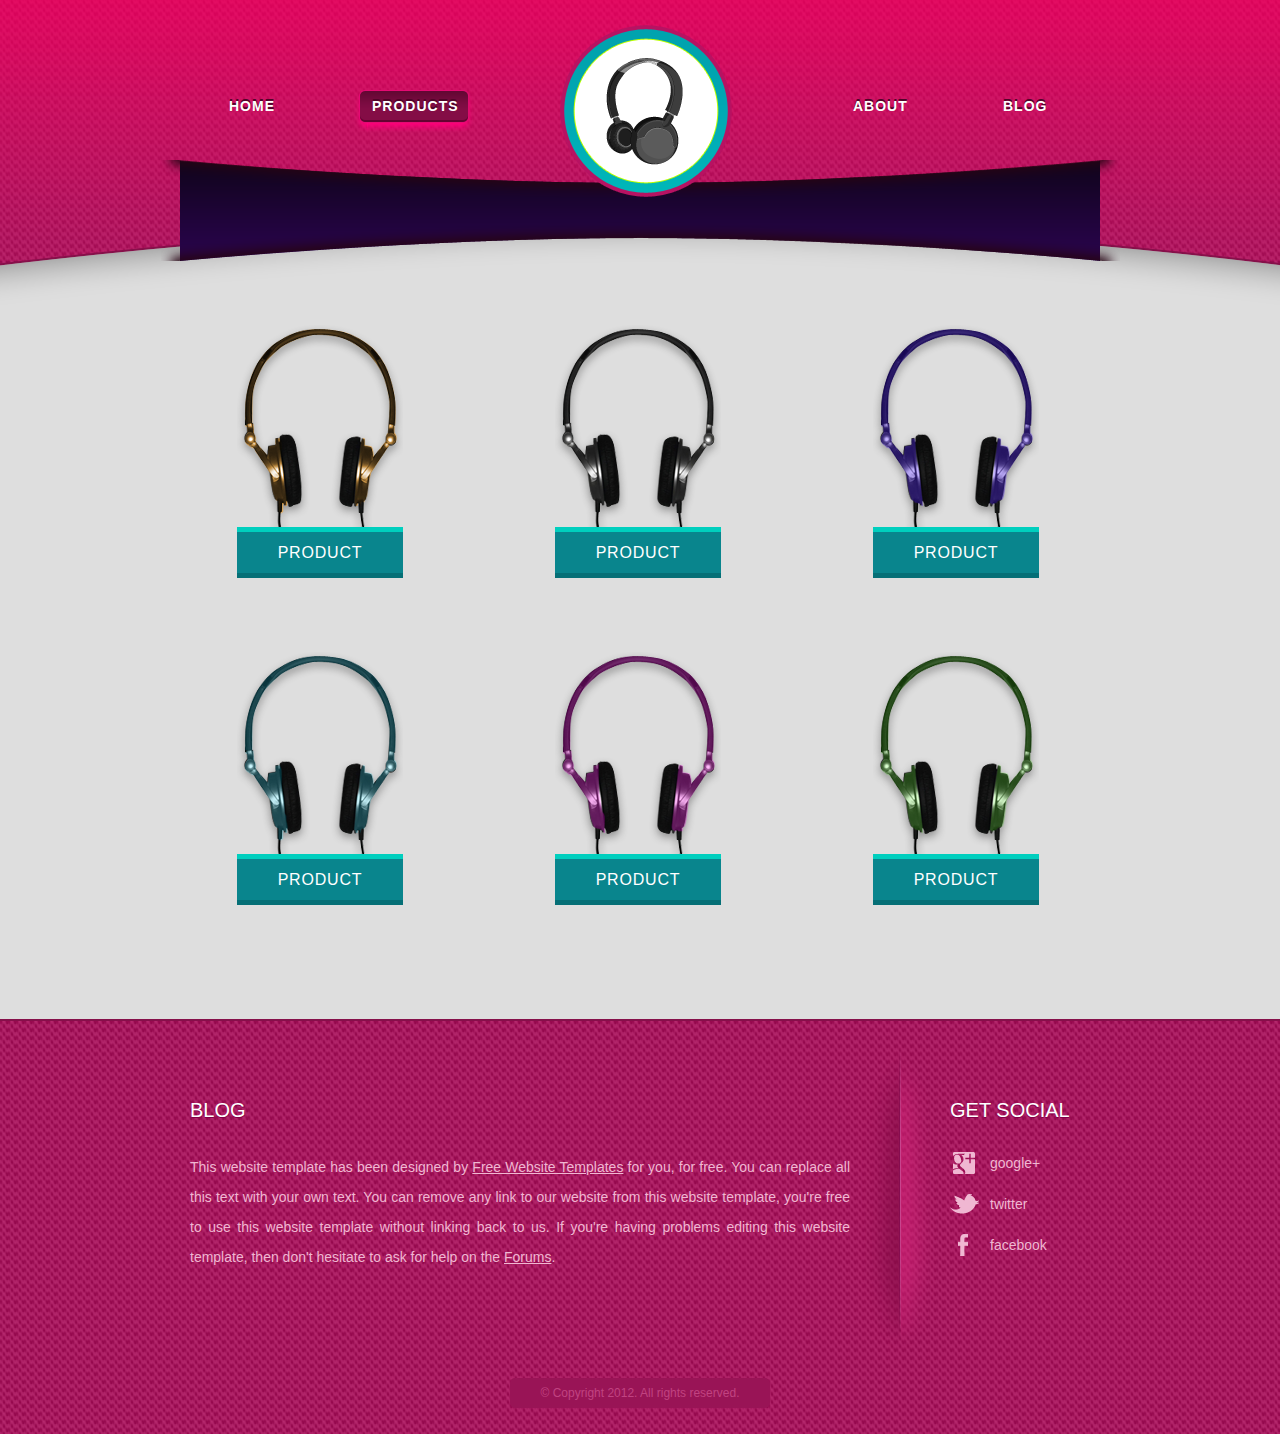
<file: gadgetshopwebsitetemplate/products.html>
<!DOCTYPE html>
<!-- Website template by freewebsitetemplates.com -->
<html>
<head>
	<meta charset="UTF-8">
	<title>Products - Gadget Shop Website Template</title>
	<link rel="stylesheet" type="text/css" href="css/style.css">
</head>
<body>
	<div id="header">
		<div>
			<div id="logo">
				<a href="index.html"><img src="images/logo.png" alt="Logo"></a>
			</div>
			<ul>
				<li class="home">
					<a href="index.html"><span>Home</span></a>
				</li>
				<li class="products current">
					<a href="products.html"><span>Products</span></a>
				</li>
				<li class="about">
					<a href="about.html"><span>About</span></a>
				</li>
				<li class="blog">
					<a href="blog.html"><span>Blog</span></a>
				</li>
			</ul>
		</div>
		<div>
			<span id="background"></span>
		</div>
	</div>
	<div id="body">
		<div>
			<div>
				<div>
					<div>
						<ul>
							<li>
								<a href="products.html"><img src="images/headphone4.png" alt="Image"></a>
								<h2><a href="products.html">Product</a></h2>
							</li>
							<li>
								<a href="products.html"><img src="images/headphone5.png" alt="Image"></a>
								<h2><a href="products.html">Product</a></h2>
							</li>
							<li>
								<a href="products.html"><img src="images/headphone6.png" alt="Image"></a>
								<h2><a href="products.html">Product</a></h2>
							</li>
							<li>
								<a href="products.html"><img src="images/headphone7.png" alt="Image"></a>
								<h2><a href="products.html">Product</a></h2>
							</li>
							<li>
								<a href="products.html"><img src="images/headphone8.png" alt="Image"></a>
								<h2><a href="products.html">Product</a></h2>
							</li>
							<li>
								<a href="products.html"><img src="images/headphone9.png" alt="Image"></a>
								<h2><a href="products.html">Product</a></h2>
							</li>
						</ul>
					</div>
				</div>
			</div>
		</div>
	</div>
	<div id="footer">
		<div>
			<div>
				<h3>Blog</h3>
				<p>
					This website template has been designed by <a href="http://www.freewebsitetemplates.com/">Free Website Templates</a> for you, for free. You can replace all this text with your own text. You can remove any link to our website from this website template, you&#39;re free to use this website template without linking back to us. If you&#39;re having problems editing this website template, then don&#39;t hesitate to ask for help on the <a href="http://www.freewebsitetemplates.com/forums/">Forums</a>.
				</p>
			</div>
			<div>
				<h3>Get Social</h3>
				<ul>
					<li>
						<a href="http://freewebsitetemplates.com/go/googleplus/" target="_blank" id="googleplus">Google&#43;</a>
					</li>
					<li>
						<a href="http://freewebsitetemplates.com/go/twitter/" target="_blank" id="twitter">Twitter</a>
					</li>
					<li>
						<a href="http://freewebsitetemplates.com/go/facebook/" target="_blank" id="facebook">Facebook</a>
					</li>
				</ul>
			</div>
		</div>
		<p class="footnote">
			&copy; Copyright 2012. All rights reserved.
		</p>
	</div>
</body>
</html>
</file>
<file: gadgetshopwebsitetemplate/css/style.css>
/* Website template by freewebsitetemplates.com */
body {
	background: url(../images/bg-body.jpg) repeat left top;
	color: #515151;
	font-family: Arial, Helvetica, sans-serif;
	font-size: 14px;
	margin: 0;
	min-width: 960px;
	padding: 0;
}
a {
	outline: none;
}
img {
	border: 0;
}
p a {
	color: #515151;
}
#body div div div div div div#sidebar ul li a {
	color: #515151;
	text-decoration: none;
}
#body div div div div div div#sidebar ul li a:hover {
	text-decoration: underline;
}
p a:hover {
	color: #252323;
}
#header {
	background: url(../images/pinklight.png) repeat-x left top;
	width: 100%;
}
#header div:first-child {
	border: none;
	height: 160px;
	z-index: 2;
}
#header div:first-child div#logo {
	background: none;
	border: none;
	display: block;
	left: 400px;
	padding: 0;
	position: absolute;
	top: 25px;
	width: 172px;
	z-index: 1000;
}
#header div:first-child div#logo a img {
	display: block;
}
#header div:first-child ul {
	height: 43px;
	list-style: none;
	left: 0;
	margin: 0;
	padding: 0;
	position: absolute;
	text-align: center;
	top: 90px;
	width: 960px;
}
#header div:first-child ul li {
	display: inline-block;
}
#header div:first-child ul li.home {
	left: 56px;
	position: absolute;
	top: 0;
}
#header div:first-child ul li.products {
	left: 194px;
	position: absolute;
	top: 0;
}
#header div:first-child ul li.about {
	left: 680px;
	position: absolute;
	top: 0;
}
#header div:first-child ul li.blog {
	left: 830px;
	position: absolute;
	top: 0;
}
#header div:first-child ul li a {
	display: block;
	color: #FFFFFF;
	cursor: pointer;
	font-weight: bold;
	height: 43px;
	letter-spacing: 1px;
	line-height: 33px;
	padding: 0 0 0 13px;	
	text-decoration: none;
	text-transform: uppercase;
	text-shadow: 0px -2px 0px #4f0428;
}
#header div:first-child ul li.current a {
	background: url(../images/bg-menu-left.png) no-repeat left top;
	color: #FFFFFF;
}
#header div:first-child ul li.current a span {
	background: url(../images/bg-menu-right.png) no-repeat right top;
	display: block;
	height: 43px;
	padding: 0 15px 0 5px;
	text-align: center;
}
#header div {
	height: auto; 
	margin: 0 auto;
	position: relative;
	width: 960px;
	z-index: 1;
}
#header div div#figure {
	background: url(../images/livemusic.png) no-repeat;
	height: 410px;
	position: relative;
}
#header div div#figure div {
	background: none;
	position: absolute;
	right: 80px;
	text-align: center;
	top: 143px;
	width: 400px;
}
#header div div#figure div h1 {
	color: #00dfdc;
	display: block;
	font-size: 75px;
	font-weight: normal;
	margin: 0;
	text-transform: capitalize;
}
#header div div#figure div h2 {
	color: #c4c4c4;
	display: block;
	font-size: 19px;
	font-weight: normal;
	line-height: 41px;
	margin: 0;
	text-transform: uppercase;
}
#header div span#background {
	background: url(../images/bg-blue.png) no-repeat center top;
	display: block;
	height: 101px;
}
#body {
	margin: -40px 0 0;
}
#body p {
	margin: 0;
}
#body div {
	background:  url(../images/bg-content2.png) repeat-x left top;
	border-bottom: 2px solid #86104a;
	padding: 0;
	width: 100%;
}
#body div div {
	background: url(../images/bg-content.png) no-repeat center top;
	border: 0;
	padding: 104px 0 0;
	width: 100%;
}
#body div div div {
	background: url(../images/bg-content3.jpg) repeat left 108px;
	border: 0;
	margin: 0;
	padding: 0;
}
#body div div div div {
	margin: 0 auto;
	min-height: 300px;
	padding: 0 0 40px;
	width: 960px;
}
#body div div div div h1 {
	color: #0a5382;
	font-family: "Times New Roman", Times, serif;
	font-size: 38px;
	font-weight: normal;
	letter-spacing: 2px;
	margin: 0;
	text-align: center;
	text-transform: uppercase;
}
#body div div div div h4 {
	color: #3f3f3f;
	font-weight: normal;
	margin: 0 0 50px;
	text-align: center;
}
#body div div div div ul {
	list-style: none;
	margin: 0;
	overflow: hidden;
	padding: 0;
	text-align: center;
}
#body div div div div ul li {
	float: left;
	margin: 0 75px 0 77px;
	padding: 0 0 68px;
	width: 166px;
}
#body div div div div ul li a img {
	display: block;
	filter: alpha(opacity=100);
	opacity: 1;
}
#body div div div div ul li a img:hover {
	filter: alpha(opacity=90);
	opacity: 0.9;
}
#body div div div div ul li h2 {
	font-size: 16px;
	font-weight: normal;
	margin: 0;
}
#body div div div div ul li h2 a {
	background: url(../images/bg-prodname.png) repeat-x;
	color: #FFF;
	display: block;
	height: 57px;
	letter-spacing: 0.05em;
	line-height: 51px;
	text-align: center;
	text-decoration: none;
	text-transform: uppercase;
}
#body div div div div ul li h2 a:hover {
	background: url(../images/bg-prodname-hover.png) repeat-x;
}
#body div div div div div {
	background: none;
	overflow: hidden;
	padding: 0 40px 56px;
	width: 880px;
}
#body div div div div div h3 {
	color: #056f76;
	font-size: 16px;
	line-height: 30px;
	margin: 0;
	text-transform: uppercase;
}
#body div div div div div p {
	line-height: 30px;
	margin: 0 0 30px;
	text-align: justify;
}
#body div div div div div div#article {
	background: none;
	float: left;
	padding: 0;
	width: 610px;
}
#body div div div div div div#article h2 {
	font-size: 16px;
	line-height: 30px;
	margin: 0;
}
#body div div div div div div#article h2 a {
	color: #056f76;
	text-decoration: none;
	text-transform: uppercase;
}
#body div div div div div div#article h2 a:hover {
	color: #2b4b4d;
}
#body div div div div div div#sidebar {
	background: none;
	float: right;
	padding: 0;
	width: 235px;
}
#body div div div div div div#sidebar h4 {
	color: #056f76;
	font-weight: bold;
	line-height: 30px;
	margin: 0;
	text-align: left;
	text-transform: uppercase;
}
#body div div div div div div#sidebar ul {
	list-style: disc;
	margin: 0 0 30px;
	padding: 0 0 0 15px;
	text-align: left;
}
#body div div div div div div#sidebar ul li {
	float: none;
	line-height: 30px;
	margin: 0;
	padding: 0;
	width: auto;
}
#footer {
	min-height: 413px;
}
#footer div {
	margin: 0 auto;
	overflow: hidden;
	padding: 28px 0 0;
	width: 940px;
}
#footer div div:first-child {
	background: url(../images/footer-separator.png) no-repeat right top;
	float: left;
	padding: 0 90px 0 20px;
	width: 660px;
}
#footer div div:first-child p {
	color: #f0b7d2;
	line-height: 30px;
	margin: 0;
	text-align: justify;
}
#footer div div p a {
	color: #f0b7d2;
}
#footer div div h3 {
	color: #FFFFFF;
	font-size: 20px;
	font-weight: normal;
	margin: 0 0 30px;
	padding: 50px 0 0;
	text-shadow: 0 1px #820048;
	text-transform: uppercase;
}
#footer div div {
	float: right;
	min-height: 299px;
	padding: 0;
	width: 160px;
}
#footer div div ul {
	list-style: none;
	margin: 0;
	padding: 0;
}
#footer div div ul li {
	display: block;
	margin: 20px 0 0;
}
#footer div div ul li a {
	color: #f0b7d2;
	display: block;
	height: 22px;
	line-height: 22px;
	text-decoration: none;
	text-indent: 40px;
	text-transform: lowercase;
}
#footer div div ul li a:hover, #footer div div p a:hover {
	color: #FFFFFF;
}
#footer div div ul li:first-child {
	margin: 0;
}
#footer div div ul li a#googleplus {
	background: url(../images/icons.png) no-repeat 3px -104px;
}
#footer div div ul li a#googleplus:hover {
	background: url(../images/icons.png) no-repeat 3px -126px;
}
#footer div div ul li a#twitter {
	background: url(../images/icons.png) no-repeat 0 -54px;
	height: 20px;
	line-height: 20px;
}
#footer div div ul li a#twitter:hover {
	background: url(../images/icons.png) no-repeat 0 -74px;
}
#footer div div ul li a#facebook {
	background: url(../images/icons.png) no-repeat 8px 0;
}
#footer div div ul li a#facebook:hover {
	background: url(../images/icons.png) no-repeat 8px -22px;
}
#footer p.footnote {
	background: #991456;
	border-radius: 5px;
	color: #c14381;
	height: 30px;
	font-size: 12px;
	line-height: 30px;
	margin: 30px auto 0;
	text-align: center;
	width: 260px;
}
</file>
<file: css/style.css>
/* Website template by freewebsitetemplates.com */
body {
	background: url(../images/bg-body.jpg) repeat left top;
	color: #515151;
	font-family: Times New Roman, Helvetica, sans-serif;
	font-size: 14px;
	margin: 0;
	min-width: 960px;
	padding: 0;
}
a {
	outline: none;
}
img {
	border: 0;
}
p a {
	color: #515151;
}
#body div div div div div div#sidebar ul li a {
	color: #515151;
	text-decoration: none;
}
#body div div div div div div#sidebar ul li a:hover {
	text-decoration: underline;
}
p a:hover {
	color: #252323;
}
#header {
	background: url(../images/pinklight.png) repeat-x left top;
	width: 100%;
}
#header div:first-child {
	border: none;
	height: 80px;
	z-index: 2;
}
#header div:first-child div#logo {
	background: none;
	border: none;
	display: block;
	left: 400px;
	padding: 0;
	position: absolute;
	top: 25px;
	width: 172px;
	z-index: 1000;
}
#header div:first-child div#logo a img {
	display: block;
}
#header div:first-child ul {
	height: 43px;
	list-style: none;
	left: 0;
	margin: 0;
	padding: 0;
	position: absolute;
	text-align: center;
	top: 90px;
	width: 960px;
}
#header div:first-child ul li {
	display: inline-block;
}
#header div:first-child ul li.home {
	left: 56px;
	position: absolute;
	top: 0;
}
#header div:first-child ul li.products {
	left: 194px;
	position: absolute;
	top: 0;
}
#header div:first-child ul li.about {
	left: 680px;
	position: absolute;
	top: 0;
}
#header div:first-child ul li.blog {
	left: 830px;
	position: absolute;
	top: 0;
}
#header div:first-child ul li a {
	display: block;
	color: #FFFFFF;
	cursor: pointer;
	font-weight: bold;
	height: 43px;
	letter-spacing: 1px;
	line-height: 33px;
	padding: 0 0 0 13px;	
	text-decoration: none;
	text-transform: uppercase;
	text-shadow: 0px -2px 0px #4f0428;
}
#header div:first-child ul li.current a {
	background: url(../images/bg-menu-left.png) no-repeat left top;
	color: #FFFFFF;
}
#header div:first-child ul li.current a span {
	background: url(../images/bg-menu-right.png) no-repeat right top;
	display: block;
	height: 43px;
	padding: 0 15px 0 5px;
	text-align: center;
}
#header div {
	height: auto; 
	margin: 0 auto;
	position: relative;
	width: 960px;
	z-index: 1;
}
#header div div#figure {
	background: url(../images/livemusic.png) no-repeat;
	height: 410px;
	position: relative;
}
#header div div#figure div {
	background: none;
	position: absolute;
	right: 80px;
	text-align: center;
	top: 143px;
	width: 800px;
}
#header div div#figure div h1 {
	color: #00dfdc;
	display: block;
	font-size: 75px;
	font-weight: normal;
	margin: 0;
	text-transform: capitalize;
}
#header div div#figure div h2 {
	color: #c4c4c4;
	display: block;
	font-size: 38px;
	font-weight: normal;
	line-height: 41px;
	margin: 10;
	text-transform: uppercase;
}
#header div span#background {
	background: url(../images/bg-blue.png) no-repeat center top;
	display: block;
	height: 101px;
}
#body {
	margin: -40px 0 0;
}
#body p {
	margin: 0;
}
#body div {
	background:  url(../images/bg-content2.png) repeat-x left top;
	border-bottom: 2px solid #86104a;
	padding: 0;
	width: 100%;
}
#body div div {
	background: url(../images/bg-content.png) no-repeat center top;
	border: 0;
	padding: 104px 0 0;
	width: 100%;
}
#body div div div {
	background: url(../images/bg-content3.jpg) repeat left 108px;
	border: 0;
	margin: 0;
	padding: 0;
}
#body div div div div {
	margin: 0 auto;
	min-height: 300px;
	padding: 0 0 40px;
	width: 960px;
}
#body div div div div h1 {
	color: #0a5382;
	font-family: "Times New Roman", Times, serif;
	font-size: 38px;
	font-weight: normal;
	letter-spacing: 2px;
	margin: 0;
	text-align: center;
	text-transform: uppercase;
}
#body div div div div h4 {
	color: #3f3f3f;
	font-weight: normal;
	margin: 0 0 50px;
	text-align: center;
}
#body div div div div ul {
	list-style: none;
	margin: 0%;
	overflow: hidden;
	padding: 0px;
	text-align: center;
}
#body div div div div ul li {
	float: left;
	margin: 0px 75px 0px 75px;
	padding: 0 0 50px;
	width: 166px;
}
#body div div div div ul li2 {
	float: left;
	margin: 100px 75px 100px 75px;
	padding: 0 0 0px;
	width: 85%;
}
#body div div div div ul li a img {
	display: block;
	filter: alpha(opacity=100);
	opacity: 1;
}
#body div div div div ul li a img:hover {
	filter: alpha(opacity=90);
	opacity: 0.9;
}
#body div div div div ul li h2 {
	font-size: 16px;
	font-weight: normal;
	margin: 0;
}
#body div div div div ul li h2 a {
	background: url(../images/bg-prodname.png) repeat-x;
	color: #FFF;
	display: block;
	height: 57px;
	letter-spacing: 0.05em;
	line-height: 51px;
	text-align: center;
	text-decoration: none;
/*	text-transform: uppercase;*/
}
#body div div div div ul li h2 a:hover {
	background: url(../images/bg-prodname-hover.png) repeat-x;
}
#body div div div div div {
	background: none;
	overflow: hidden;
	padding: 0 40px 56px;
	width: 880px;
	
}
#body div div div div div h3 {
	color: #056f76;
	font-size: 16px;
	line-height: 30px;
	margin: 0;
	text-transform: uppercase;
}
#body div div div div div p {
	line-height: 30px;
	margin: 0 0 30px;
	text-align: justify;
}
#body div div div div div div#article {
	background: none;
	float: left;
	padding: 0;
	width: 80px;
}
#body div div div div div div#article h2 {
	font-size: 16px;
	line-height: 30px;
	margin: 0;
}
#body div div div div div div#article h2 a {
	color: #056f76;
	text-decoration: none;
	text-transform: uppercase;
}
#body div div div div div div#article h2 a:hover {
	color: #2b4b4d;
}
#body div div div div div div#sidebar {
	background: none;
	float: right;
	padding: 0;
	width: 235px;
}
#body div div div div div div#sidebar h4 {
	color: #056f76;
	font-weight: bold;
	line-height: 30px;
	margin: 0;
	text-align: left;
	text-transform: uppercase;
}
#body div div div div div div#sidebar ul {
	list-style: disc;
	margin: 0 0 30px;
	padding: 0 0 0 15px;
	text-align: left;
}
#body div div div div div div#sidebar ul li {
	float: none;
	line-height: 30px;
	margin: 0;
	padding: 0;
	width: auto;
}
#footer {
	min-height: 413px;
}
#footer div {
	margin: 0 auto;
	overflow: hidden;
	padding: 28px 0 0;
	width: 940px;
}
#footer div div:first-child {
	background: url(../images/footer-separator.png) no-repeat right top;
	float: left;
	padding: 0 90px 0 20px;
	width: 660px;
}
#footer div div:first-child p {
	color: #f0b7d2;
	line-height: 30px;
	margin: 0;
	text-align: justify;
}
#footer div div p a {
	color: #f0b7d2;
}
#footer div div h3 {
	color: #FFFFFF;
	font-size: 20px;
	font-weight: normal;
	margin: 0 0 30px;
	padding: 50px 0 0;
	text-shadow: 0 1px #820048;
	text-transform: uppercase;
}
#footer div div {
	float: right;
	min-height: 299px;
	padding: 0;
	width: 160px;
}
#footer div div ul {
	list-style: none;
	margin: 0;
	padding: 0;
}
#footer div div ul li {
	display: block;
	margin: 20px 0 0;
}
#footer div div ul li a {
	color: #f0b7d2;
	display: block;
	height: 22px;
	line-height: 22px;
	text-decoration: none;
	text-indent: 40px;
	text-transform: lowercase;
}
#footer div div ul li a:hover, #footer div div p a:hover {
	color: #FFFFFF;
}
#footer div div ul li:first-child {
	margin: 0;
}
#footer div div ul li a#googleplus {
	background: url(../images/icons.png) no-repeat 3px -104px;
}
#footer div div ul li a#googleplus:hover {
	background: url(../images/icons.png) no-repeat 3px -126px;
}
#footer div div ul li a#twitter {
	background: url(../images/icons.png) no-repeat 0 -54px;
	height: 20px;
	line-height: 20px;
}
#footer div div ul li a#twitter:hover {
	background: url(../images/icons.png) no-repeat 0 -74px;
}
#footer div div ul li a#facebook {
	background: url(../images/icons.png) no-repeat 8px 0;
}
#footer div div ul li a#facebook:hover {
	background: url(../images/icons.png) no-repeat 8px -22px;
}
#footer p.footnote {
	background: #991456;
	border-radius: 5px;
	color: #c14381;
	height: 30px;
	font-size: 12px;
	line-height: 30px;
	margin: 30px auto 0;
	text-align: center;
	width: 260px;
}
* {
  box-sizing: border-box;
}

/* Create a two-column layout */
.column {
  float: left;
width: 50%;
  padding: 5px;
}

/* Clearfix (clear floats) */
.row::after {
  content: "";
  clear: both;
  display: table;
}
table {
  border-collapse: collapse;
  border-spacing: 0;
  width: 100%;
  border: 1px solid red;
}

th, td {
  text-align: left;
	width: 75%;
  padding: 6px;
	border: 1px solid black;
}
tr:nth-child(even) {
  background-color: #f2f2f2;
}
</file>
